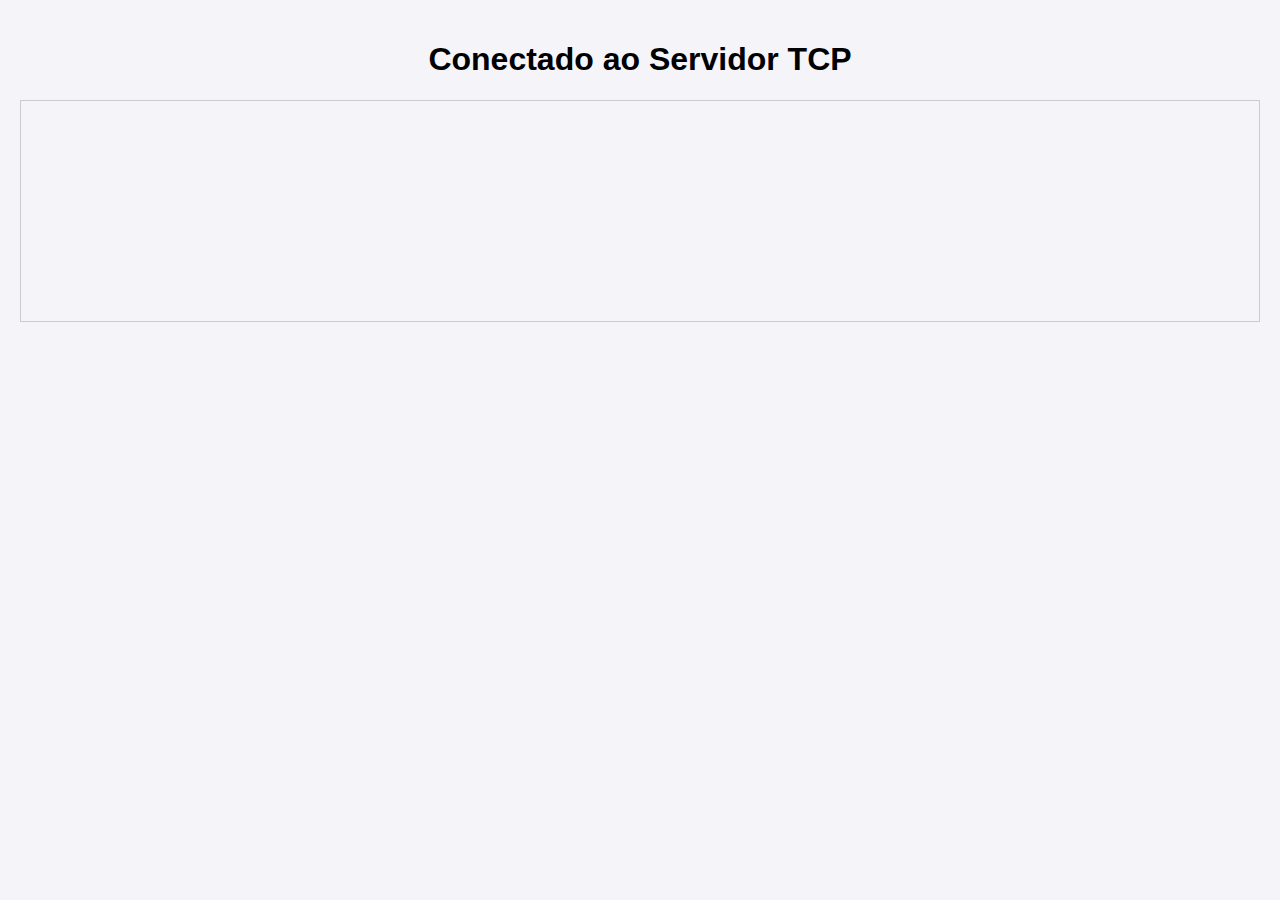
<file: templates/index.html>
<!DOCTYPE html>
<html lang="pt-br">
<head>
    <meta charset="UTF-8">
    <meta name="viewport" content="width=device-width, initial-scale=1.0">
    <title>Servidor TCP</title>
    <style>
        body {
            font-family: Arial, sans-serif;
            margin: 0;
            padding: 20px;
            background-color: #f4f4f9;
        }
        h1 {
            text-align: center;
        }
        #messages {
            border: 1px solid #ccc;
            padding: 10px;
            margin-top: 20px;
            height: 200px;
            overflow-y: scroll;
        }
    </style>
</head>
<body>
    <h1>Conectado ao Servidor TCP</h1>
    <div id="messages"></div>

    <script src="https://cdn.socket.io/4.0.1/socket.io.min.js"></script>
    <script>
        const messagesDiv = document.getElementById("messages");

        // Conectando ao WebSocket
        const socket = io.connect("http://localhost:5001");

        // Escuta quando uma mensagem do servidor é recebida
        socket.on('server_message', function(data) {
            console.log("Mensagem recebida do servidor:", data.message);

            // Exibe a mensagem recebida no HTML
            const message = document.createElement("div");
            message.textContent = "Servidor: " + data.message;
            messagesDiv.appendChild(message);
        });

        // Enviar uma mensagem para o servidor WebSocket assim que a conexão for aberta
        socket.on('connect', function() {
            console.log("Conectado ao servidor WebSocket.");
            socket.emit('client_message', "Olá, servidor!");
        });
    </script>
</body>
</html>
</file>
